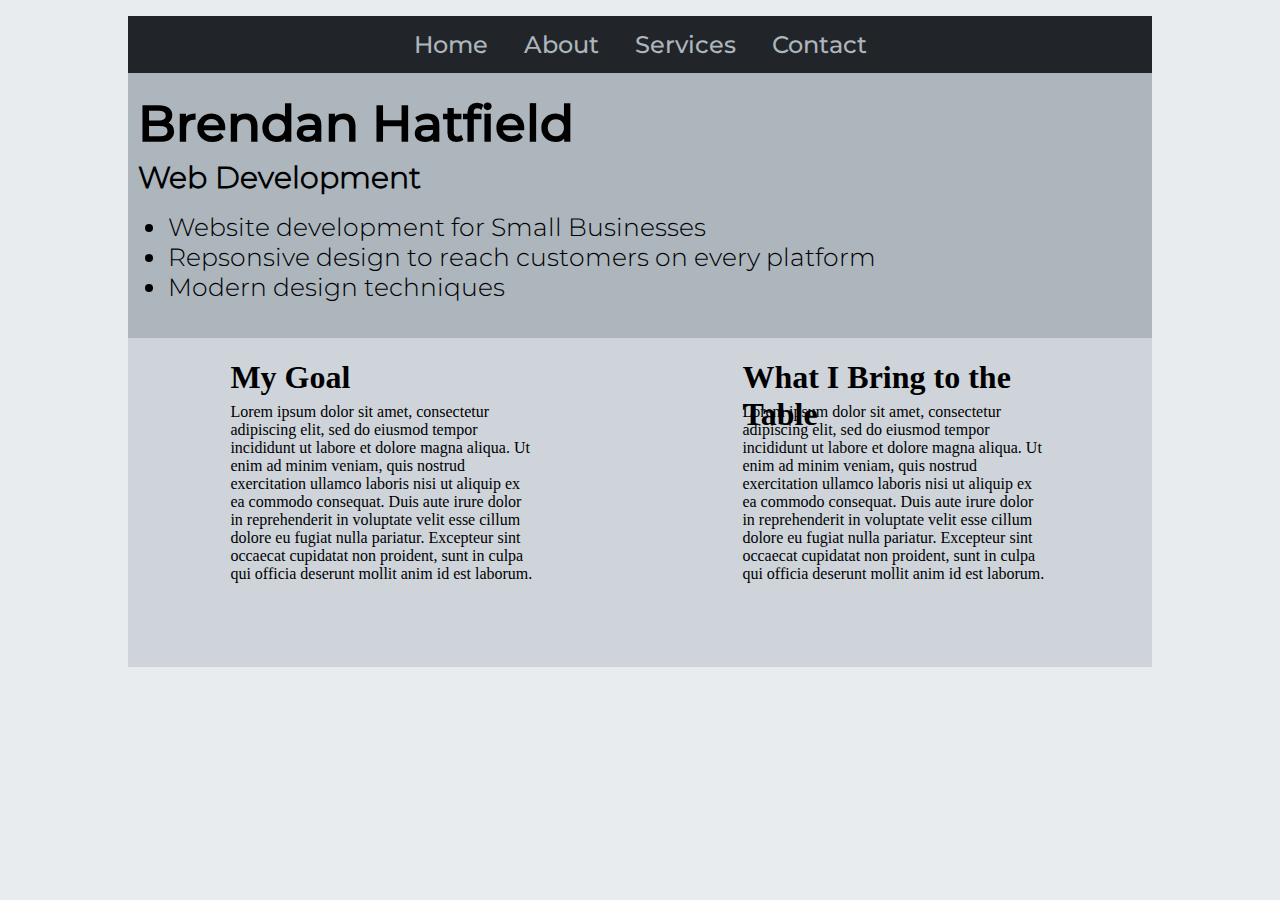
<file: Portfolio Page/index.html>
<!DOCTYPE html>
<link rel="stylesheet" href="navStyle.css">
<link rel="stylesheet" href="style.css">

<html>
    <body style="margin: 0 10%;">
        <nav>
            <ul class="navBar">
                <li><a href="index.html">Home</a></li>
                <li><a href="about.html">About</a></li>
                <li><a href="services.html">Services</a></li>
                <li><a href="contacts.html">Contact</a></li>
            </ul>

            <div class="intro">
                <h1 class="name">Brendan Hatfield</h1>
                <h2 class="title">Web Development</h2>

                <ul> 
                    <li class="description">Website development for Small Businesses</li>
                    <li class="description">Repsonsive design to reach customers on every platform</li>
                    <li class="description">Modern design techniques</li>
                </ul>

                

            </div>
            <div class="bodyText">
                <h1 class="item1">My Goal</h1>
                <p class="item2">Lorem ipsum dolor sit amet, consectetur adipiscing elit, sed do eiusmod tempor incididunt ut labore et dolore magna aliqua. Ut enim ad minim veniam, quis nostrud exercitation ullamco laboris nisi ut aliquip ex ea commodo consequat. Duis aute irure dolor in reprehenderit in voluptate velit esse cillum dolore eu fugiat nulla pariatur. Excepteur sint occaecat cupidatat non proident, sunt in culpa qui officia deserunt mollit anim id est laborum.
                </p>
                <h1 class="item3">What I Bring to the Table</h1>
                <p class="item4">Lorem ipsum dolor sit amet, consectetur adipiscing elit, sed do eiusmod tempor incididunt ut labore et dolore magna aliqua. Ut enim ad minim veniam, quis nostrud exercitation ullamco laboris nisi ut aliquip ex ea commodo consequat. Duis aute irure dolor in reprehenderit in voluptate velit esse cillum dolore eu fugiat nulla pariatur. Excepteur sint occaecat cupidatat non proident, sunt in culpa qui officia deserunt mollit anim id est laborum.
                </p >
            </div>
           
            
        </nav>
    </body>
</html>
</file>
<file: Portfolio Page/navStyle.css>
@font-face {
    font-family: Montserrat;
    src: url(./fonts/static/Montserrat-Medium.ttf);
}

.navBar {
    list-style-type: none;
    padding: 0;
    overflow: hidden;
    background-color: #212529;
    text-align: center;
    margin-bottom: 0;
}

.navBar li {
    display: inline;
}

.navBar a {
    display: inline-block;
    padding: 8px;
    color: #ADB5BD;
    text-align: center;
    padding: 14px 16px;
    text-decoration: none;
    font-family: Montserrat;
    font-size: 1.5em;
}

.navBar a:hover {
    color: #F8F9FA;
    border-bottom: #F8F9FA;
    text-decoration: underline;
}
</file>
<file: Portfolio Page/style.css>
@font-face {
    font-family: Montserrat;
    src: url(./fonts/static/Montserrat-Medium.ttf);
}

@font-face {
    font-family: Montserrat-Light;
    src: url(./fonts/static/Montserrat-Light.ttf);
}

@font-face {
    font-family: Raleway-Medium;
    src: url(./fonts/static/Raleway-Medium.ttf);
}

body {
    background-color: #E9ECEF;
}

.intro {
    background-color: #ADB5BD;
    min-height: auto;
    padding-bottom: 20px;
    
}

.name {
    margin: 0;
    padding-top: 20px;
    padding-left: 10px;
    font-family: Montserrat;
    font-size: 50px;
}

.title {
    margin: 0;
    padding-top: 5px;
    padding-left: 10px;
    font-family: Montserrat-Light;
    font-size: 30px;
}

.description {
    font-family: Montserrat-Light;
    font-size: 25px;
    
}

.profilePic {
    display: inline-block;
    height:250px;
    width: auto;
    position: absolute;
    top: 89px;
    right: 15vw;
    overflow: hidden;
}

.bodyText { 
    background-color: #CED4DA;
    display: grid;
    justify-content: center;
    grid-template-columns: 30% 30%;
    grid-template-rows: 15% 50% 50%;
    grid-column-gap: 20%;
 
}

.item1 {
    grid-row-start:    1;
    grid-row-end:      2;
    grid-column-start: 1;
    grid-column-end:   2;
    
}

.item2 {
    grid-row-start:    2;
    grid-row-end:      3;
    grid-column-start: 1;
    grid-column-end:   2;
}

.item3 {
    grid-row-start:    1;
    grid-row-end:      2;
    grid-column-start: 2;
    grid-column-end:   3;
}

.item4 {
    grid-row-start:    2;
    grid-row-end:      3;
    grid-column-start: 2;
    grid-column-end:   3;
}
</file>
